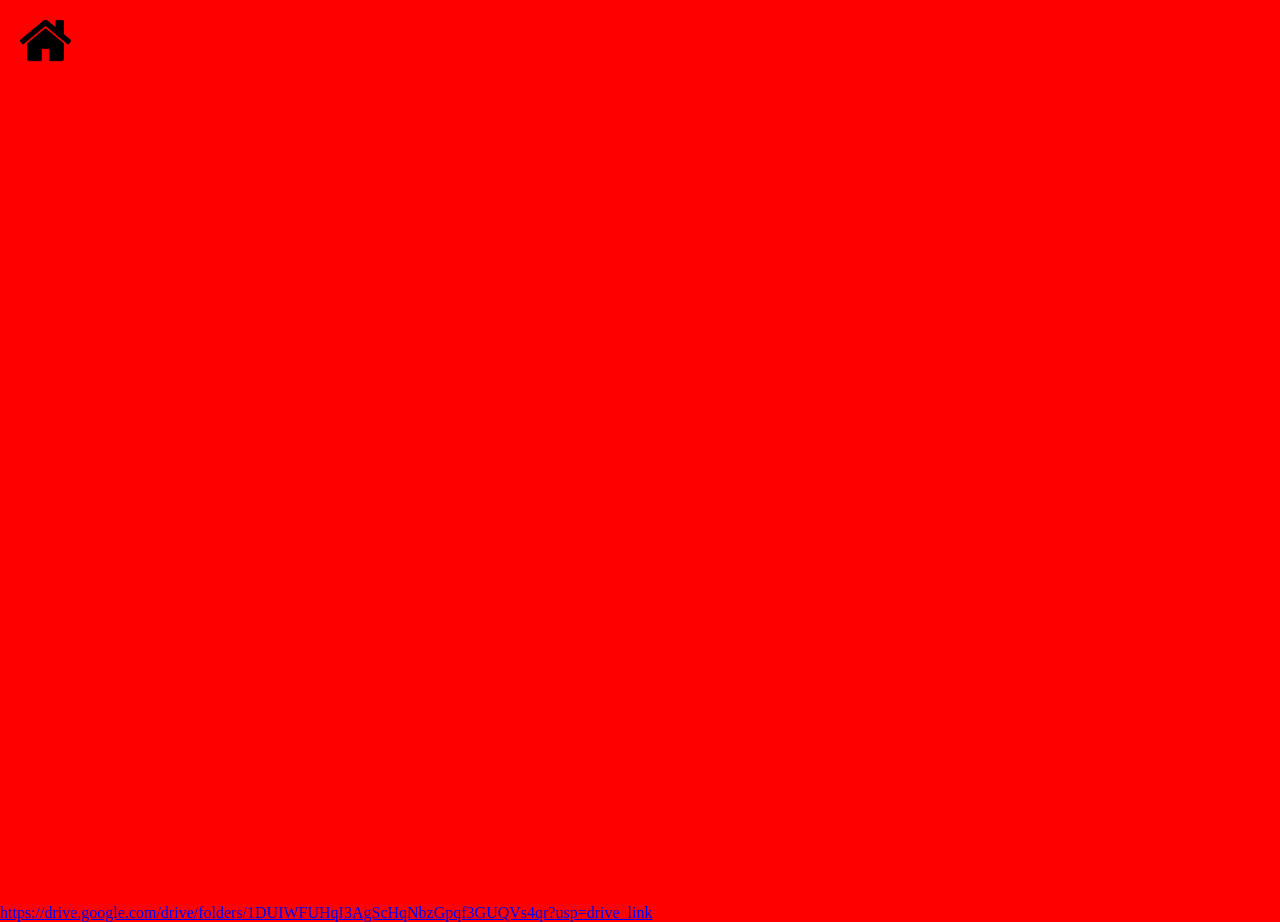
<file: bioscope_iframetry.html>
<!DOCTYPE html>
<html lang="en">
<head>
    <meta charset="UTF-8">
    <meta name="viewport" content="width=device-width, initial-scale=1.0">
    <title>Document</title>
    <link rel="stylesheet" href="stylebioscope.css">

</head>
<body>

   <!--  <div id="content">
    <a href="https://docs.google.com/document/d/1dnRY8R_j5MGbe_PFJvZsYQXnT1n81Ts8yCVi1FpBTvE/edit" target="myIframe">Link Text</a>
    <iframe class="frame" src= "https://docs.google.com/document/d/1dnRY8R_j5MGbe_PFJvZsYQXnT1n81Ts8yCVi1FpBTvE/edit" style="position: fixed; top: 0; left: 0; bottom: 0; right: 0; width: 100%; height: 100%; border: none; margin: 0; padding: 0; overflow: hidden; z-index: 999999;"name = "myIframe"></iframe>

    <div class="home-icon">
       Add your home icon here (e.g., an image or an icon font) 
        <img src="images/home-icon.png" alt="Home Icon">


    </div>
--> 


    <div class="home-icon">
        <!-- Add your home icon here (e.g., an image or an icon font) -->
        <a href="index2.html" target="_self"> <img src="images/home-icon.png" alt="Home Icon" width="10%" border="0px" >
    </div>


    <div class="container">
        <div class="home-icon">
            <!-- Add your home icon here (e.g., an image or an icon font) -->
            <a href="index2.html" target="_self"> <img src="images/home-icon.png" alt="Home Icon" width="10%" border="0px" >
        </div>
        
        <iframe src="https://docs.google.com/document/d/1dnRY8R_j5MGbe_PFJvZsYQXnT1n81Ts8yCVi1FpBTvE/edit?usp=sharing" frameborder="0"></iframe> 
       
       
       <!-- <iframe src=" http://www.googledrive.com/host/1DUIWFUHqI3AgScHqNbzGpqf3GUQVs4qr" frameborder="0"></iframe> -->
       
       <!--<iframe src="https://googledriveembedder.collegefam.com/?key=AIzaSyA2orzllkAThwIFvkgVIV92R_DobhrEe1w&folderid=1DUIWFUHqI3AgScHqNbzGpqf3GUQVs4qr" style="border:none;" width="100%"></iframe>-->

       https://drive.google.com/drive/folders/1DUIWFUHqI3AgScHqNbzGpqf3GUQVs4qr?usp=drive_link

    </div>


</body>
</html>
</file>
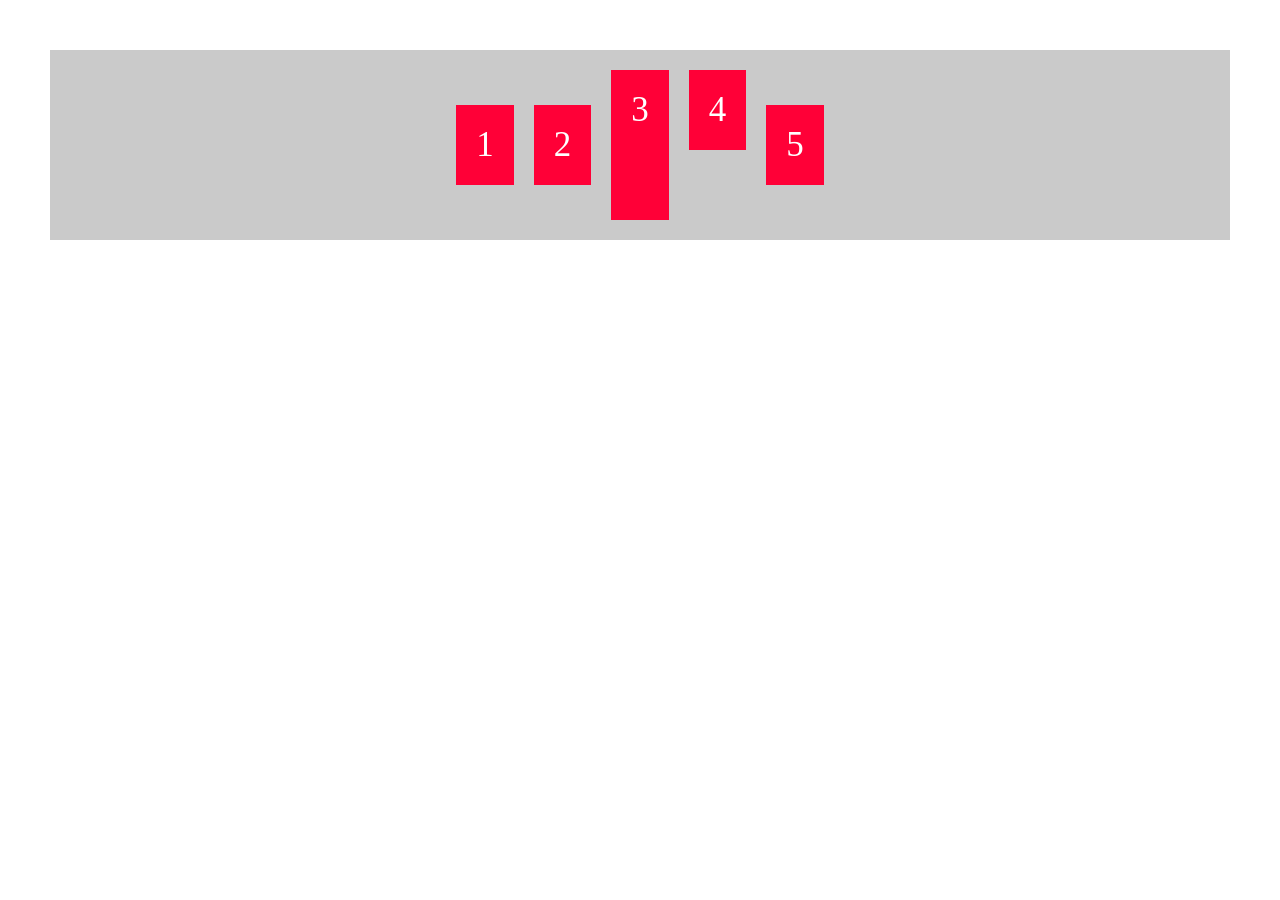
<file: flex.html>
<!DOCTYPE html>
<html lang="en">
<head>
    <meta charset="UTF-8">
    <meta name="viewport" content="width=device-width, initial-scale=1.0">
    <title>Document</title>
    <link rel="stylesheet" href="styleflex.css">
</head>
<body>
<div class="container">
    <div class="items-1 item">1</div>
    <div class="items-2 item">2</div>
    <div class="items-3 item">3</div>
    <div class="items-4 item">4</div>
    <div class="items-5 item">5</div>
</div>
<!-- <div class="containertwo"> 
    <div class="items-6 item"></div>
    <div class="items-7 item"></div>
    <div class="items-8 item"></div>
    <div class="items-9 item"></div>
    <div class="items-10 item"></div> -->
</div>
</body>
</html>
</file>
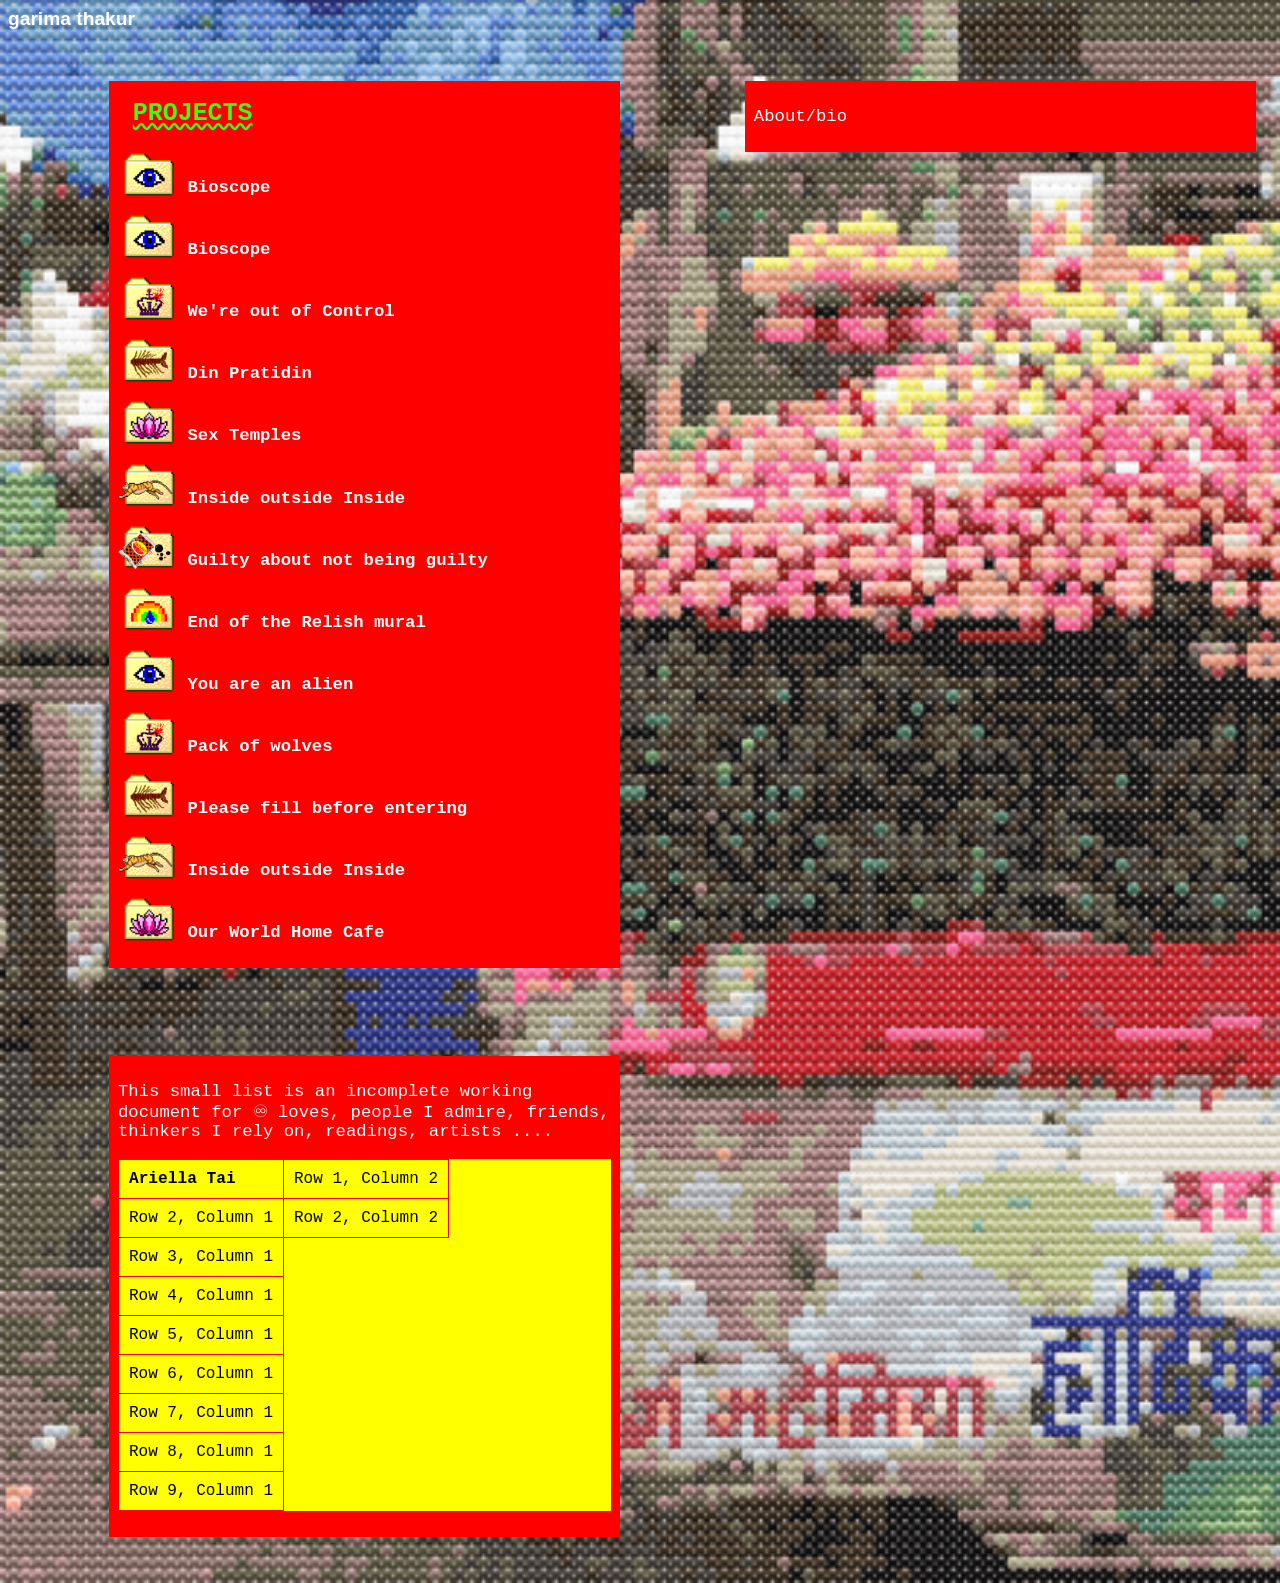
<file: index2.html>
<html lang="en">

<head>
    <meta charset="UTF-8">
    <meta http-equiv="X-UA-Compatible" content="IE=edge">
    <meta name="viewport" content="width=device-width, initial-scale=1.0">
    <title>gari's website</title>
    <link rel="stylesheet" href="style.css">
</head>

<body>

    <!--
    <div style="background-color: black; margin: 3% 10% 2%; display: inline-block; padding: 2%;">
        Hey it's <strong> <em> garima.</em> </strong>
        <br> <br>
        It's <strong>July, summer of 2023</strong> and I am in process of updating my website 😭 👾
        <br> <br>
        <em> Give me a min!</em>
        <br> <br>
        If you would like to contact me, please send me an email to <span style=" color:yellow; font-size:larger;">
            <strong> garimathakur82@gmail.com </strong> </span> <span
            style="background-color: black; color: black; font-size:larger;"></span>
    </div> -->

    <div class="toplogo">
    <a href="#" class="logo__link">
        <span class="logo__link__word logo__link__word--garima">garima</span> 
        <span class="logo__link__word logo__link__word--thakur">thakur</span>
    </a>
</div>



    <div class="projectbox">
        <p id="project"> PROJECTS </p>

        <!-- Trying the iframe fuctionality 
        <p>
            <a href="bioscope.html" target="_self"> <img src="images/icon_bioscope.png" alt="icon of an icon folder with a eye" width="12%"
                    border="0px" style="vertical-align: bottom;"></a> <a
                href="bioscope.html"
                target="_self" style="vertical-align: bottom;"> Bioscope </a> 
        </p> -->

         <!-- Trying the new portfolio page -->
        <p>
            <a href="bioscope.html" target="_self"> <img src="images/icon_bioscope.png" alt="icon of an icon folder with a eye" width="12%"
                    border="0px" style="vertical-align: bottom;"></a> <a
                href="bioscope.html"
                target="_self" style="vertical-align: bottom;"> Bioscope </a> 
        </p> 


        <!-- Main menu starting  -->


            <p>
            <a href="https://drive.google.com/drive/folders/1DUIWFUHqI3AgScHqNbzGpqf3GUQVs4qr?usp=drive_link"
                target="_blank"> <img src="images/icon_bioscope.png" alt="icon of an icon folder with a eye" width="12%"
                    border="0px" style="vertical-align: bottom;"></a> </a> <a
                href="https://drive.google.com/drive/folders/1DUIWFUHqI3AgScHqNbzGpqf3GUQVs4qr?usp=drive_link"
                target="_blank" style="vertical-align: bottom;"> Bioscope </a>
        </p>
        <p>
            <a href="https://drive.google.com/drive/folders/1JKO0fxf6GwTyau6FLRBmm0UeV-wHrm7f?usp=drive_link"
                target="_blank"> <img src="images/woc.png" alt="icon of an icon folder with a eye" width="12%"
                    border="0px" style="vertical-align: bottom;"></a> <a
                href="https://drive.google.com/drive/folders/1JKO0fxf6GwTyau6FLRBmm0UeV-wHrm7f?usp=drive_link"
                target="_blank" style="vertical-align: bottom;">We're out of Control </a>
        </p>


        <p>
            <a href="https://drive.google.com/drive/folders/1pzEq3Zc0_a_a-NdbMcaOqHBVnVy4CH9G?usp=drive_link"
                target="_blank"> <img src="images/icon_dinpratidin.png" alt="icon of an icon folder with a eye"
                    width="12%" border="0px" style="vertical-align: bottom;"></a> <a
                href="https://drive.google.com/drive/folders/1pzEq3Zc0_a_a-NdbMcaOqHBVnVy4CH9G?usp=drive_link"
                target="_blank" style="vertical-align: bottom;">Din Pratidin </a>
        </p>

        <p>
            <a href="https://drive.google.com/drive/folders/1SAUCd5AfZHIKawxndFe5HWrct5gr_c0T?usp=drive_link"
                target="_blank"> <img src="images/icon_sextemples.png" alt="" width="12%"
                    style="vertical-align: bottom;"></a> <a
                href="https://drive.google.com/drive/folders/1SAUCd5AfZHIKawxndFe5HWrct5gr_c0T?usp=drive_link"
                target="_blank" style="vertical-align: bottom;">Sex Temples </a>
        </p>
        <p>
            <a href="https://drive.google.com/drive/folders/13Fpmn8T2jQFylTvC68Ud1E-XWgzoHsRN?usp=drive_link"
                target="_blank"> <img src="images/ioi copy.png" alt="" width="12%" style="vertical-align: bottom;"></a>
            <a href="https://drive.google.com/drive/folders/13Fpmn8T2jQFylTvC68Ud1E-XWgzoHsRN?usp=drive_link"
                target="_blank" style="vertical-align: bottom;">Inside outside Inside </a>
        </p>

        <p>
            <a href="https://drive.google.com/drive/folders/17pmEjN5LJ9S-ZoXzBmrFW9gzr9k4Knbr?usp=drive_link"
                target="_blank"> <img src="images/icon_guilty.png" alt="" width="12%"
                    style="vertical-align: bottom;"></a> <a
                href="https://drive.google.com/drive/folders/17pmEjN5LJ9S-ZoXzBmrFW9gzr9k4Knbr?usp=drive_link"
                target="_blank" style="vertical-align: bottom;">Guilty about not being guilty</a>
        </p>

        <p>
            <a href="https://drive.google.com/drive/folders/15eQEYDUaHGA7nOB_gsV6Yc-vICDrE4SC?usp=drive_link"
                target="_blank"> <img src="images/icon_abbeymural.png" alt="" width="12%"
                    style="vertical-align: bottom;"></a> <a
                href="https://drive.google.com/drive/folders/15eQEYDUaHGA7nOB_gsV6Yc-vICDrE4SC?usp=drive_link"
                target="_blank" style="vertical-align: bottom;">End of the Relish mural</a>
        </p>
        <p>
            <a href="https://drive.google.com/drive/folders/1DUIWFUHqI3AgScHqNbzGpqf3GUQVs4qr?usp=drive_link"
                target="_blank"> <img src="images/icon_bioscope.png" alt="icon of an icon folder with a eye" width="12%"
                    style="vertical-align: bottom;" border="0px"></a></a> <a
                href="https://drive.google.com/drive/folders/1DUIWFUHqI3AgScHqNbzGpqf3GUQVs4qr?usp=drive_link"
                target="_blank" style="vertical-align: bottom;"> You are an alien </a>
        </p>
        <p>
            <a href="https://drive.google.com/drive/folders/1JKO0fxf6GwTyau6FLRBmm0UeV-wHrm7f?usp=drive_link"
                target="_blank"> <img src="images/woc.png" alt="icon of an icon folder with a eye" width="12%"
                    style="vertical-align: bottom;" border="0px"></a> <a
                href="https://drive.google.com/drive/folders/1JKO0fxf6GwTyau6FLRBmm0UeV-wHrm7f?usp=drive_link"
                target="_blank" style="vertical-align: bottom;">Pack of wolves </a>
        </p>

        <p>
            <a href="https://drive.google.com/drive/folders/1pzEq3Zc0_a_a-NdbMcaOqHBVnVy4CH9G?usp=drive_link"
                target="_blank"> <img src="images/icon_dinpratidin.png" alt="icon of an icon folder with a eye"
                    width="12%" style="vertical-align: bottom;" border="0px"></a> <a
                href="https://drive.google.com/drive/folders/1pzEq3Zc0_a_a-NdbMcaOqHBVnVy4CH9G?usp=drive_link"
                target="_blank" style="vertical-align: bottom;">Please fill before entering </a>
        </p>

        <p>
            <a href="https://drive.google.com/drive/folders/13Fpmn8T2jQFylTvC68Ud1E-XWgzoHsRN?usp=drive_link"
                target="_blank"> <img src="images/ioi copy.png" alt="" width="12%" style="vertical-align: bottom;"
                    border="0px"></a> <a
                href="https://drive.google.com/drive/folders/13Fpmn8T2jQFylTvC68Ud1E-XWgzoHsRN?usp=drive_link"
                target="_blank" style="vertical-align: bottom;">Inside outside Inside </a>
        </p>

        <p>
            <a href="https://drive.google.com/drive/folders/13Fpmn8T2jQFylTvC68Ud1E-XWgzoHsRN?usp=drive_link"
                target="_blank"> <img src="images/icon_sextemples.png" alt="" width="12%"
                    style="vertical-align: bottom;" border="0px"></a> <a
                href="https://drive.google.com/drive/folders/13Fpmn8T2jQFylTvC68Ud1E-XWgzoHsRN?usp=drive_link"
                target="_blank" style="vertical-align: bottom;"> Our World Home Cafe </a>
        </p>

    </div>


    <!--
       <br>
        <br>
            <p class="project">WEB BASED PROJECTS </p>
            <p>
                <a href="https://drive.google.com/drive/folders/1DUIWFUHqI3AgScHqNbzGpqf3GUQVs4qr?usp=drive_link" target="_blank">  <img src="images/icon_bioscope.png" alt="icon of an icon folder with a eye" width="10%" border="0px" ></a> </a> <a href="https://drive.google.com/drive/folders/1DUIWFUHqI3AgScHqNbzGpqf3GUQVs4qr?usp=drive_link" target="_blank"> You are an alien </a> 
            </p>
            <p>
                <a href="https://drive.google.com/drive/folders/1JKO0fxf6GwTyau6FLRBmm0UeV-wHrm7f?usp=drive_link" target="_blank">  <img src="images/woc.png" alt="icon of an icon folder with a eye" width="10%" border="0px" ></a> <a href="https://drive.google.com/drive/folders/1JKO0fxf6GwTyau6FLRBmm0UeV-wHrm7f?usp=drive_link" target="_blank">Pack of wolves </a>
            </p>  
        
            <p>
                <a href="https://drive.google.com/drive/folders/1pzEq3Zc0_a_a-NdbMcaOqHBVnVy4CH9G?usp=drive_link" target="_blank">  <img src="images/icon_dinpratidin.png" alt="icon of an icon folder with a eye" width="10%" border="0px" ></a> <a href="https://drive.google.com/drive/folders/1pzEq3Zc0_a_a-NdbMcaOqHBVnVy4CH9G?usp=drive_link" target="_blank">Please fill before entering </a>
            </p>  
            
            <p>
                <a href="https://drive.google.com/drive/folders/13Fpmn8T2jQFylTvC68Ud1E-XWgzoHsRN?usp=drive_link" target="_blank"> <img src="images/ioi copy.png" alt="" width="10.5%"> </a>  <a href="https://drive.google.com/drive/folders/13Fpmn8T2jQFylTvC68Ud1E-XWgzoHsRN?usp=drive_link" target="_blank">Inside outside Inside </a>
            </p>  
            
            <p>
                <a href="https://drive.google.com/drive/folders/13Fpmn8T2jQFylTvC68Ud1E-XWgzoHsRN?usp=drive_link" target="_blank"> <img src="images/icon_sextemples.png" alt="" width="10%"> </a>  <a href="https://drive.google.com/drive/folders/13Fpmn8T2jQFylTvC68Ud1E-XWgzoHsRN?usp=drive_link" target="_blank"> Our World Home Cafe </a> 
            </p>  
    
          
        
-->




    <div class="bio">
        <p class="project"> About/bio </p>
        <p>

        </p>


    </div>

    <div class="artists">
        <p> This small list is an incomplete working document for &#9854; loves, people I admire, friends, thinkers I
            rely on, readings, artists .... </p>

        <!--
                 <ul>
                    <li><a href="https://www.ariellatai.com/" target="_blank"> Ariella Tai </a> </li>
                    <li><a href="" target="_blank"> Autumn Knight </a> </li>
                    <li><a href="" target="_blank"> ------ </a> </li>
                    <li><a href="" target="_blank"> ------ </a> </li>
                    <li><a href="" target="_blank"> ------ </a> </li>
                    <li><a href="" target="_blank"> ------ </a> </li>
                    <li><a href="" target="_blank"> ------ </a> </li>
                    <li><a href="" target="_blank"> ------ </a> </li>
                    <li><a href="" target="_blank"> ------ </a> </li>
                    <li><a href="" target="_blank"> ------ </a> </li>
                    <li><a href="" target="_blank"> ------ </a> </li>
                    <li><a href="" target="_blank"> ------ </a> </li>
                    <li><a href="" target="_blank"> ------ </a> </li>
                    <li><a href="" target="_blank"> ------ </a> </li>
                    <li><a href="" target="_blank"> ------ </a> </li>
                    <li><a href="" target="_blank"> ------ </a> </li>
                    </ul>
-->
        <table>

            <tr>
                <td><a href="https://www.ariellatai.com/" target="_blank"> Ariella Tai </a> </td>
                <td>Row 1, Column 2</td>

            </tr>
            <tr>
                <td>Row 2, Column 1</td>
                <td>Row 2, Column 2</td>

            </tr>
            <tr>
                <td>Row 3, Column 1</td>
            </tr>
            <tr>
                <td>Row 4, Column 1</td>
            </tr>
            <tr>
                <td>Row 5, Column 1</td>
            </tr>
            <tr>
                <td>Row 6, Column 1</td>
            </tr>
            <tr>
                <td>Row 7, Column 1</td>
            </tr>
            <tr>
                <td>Row 8, Column 1</td>
            </tr>
            <tr>
                <td>Row 9, Column 1</td>
            </tr>


        </table>
        </p>


    </div>



    <!--                    
<div class="flex-container">
    <div class="flex-item">


        <p class="project"> PROJECTS </p>
        <p>
            <a href="https://drive.google.com/drive/folders/1DUIWFUHqI3AgScHqNbzGpqf3GUQVs4qr?usp=drive_link" target="_blank">  <img src="images/icon_bioscope.png" alt="icon of an icon folder with a eye" width="15%" border="0px" ></a> </a> <a href="https://drive.google.com/drive/folders/1DUIWFUHqI3AgScHqNbzGpqf3GUQVs4qr?usp=drive_link" target="_blank"> Bioscope </a> 
        </p>
        <p>
            <a href="https://drive.google.com/drive/folders/1JKO0fxf6GwTyau6FLRBmm0UeV-wHrm7f?usp=drive_link" target="_blank">  <img src="images/woc.png" alt="icon of an icon folder with a eye" width="10%" border="0px" ></a> <a href="https://drive.google.com/drive/folders/1JKO0fxf6GwTyau6FLRBmm0UeV-wHrm7f?usp=drive_link" target="_blank">We're out of Control </a>
        </p>  


        <p>
            <a href="https://drive.google.com/drive/folders/1pzEq3Zc0_a_a-NdbMcaOqHBVnVy4CH9G?usp=drive_link" target="_blank">  <img src="images/icon_dinpratidin.png" alt="icon of an icon folder with a eye" width="10%" border="0px" ></a> <a href="https://drive.google.com/drive/folders/1pzEq3Zc0_a_a-NdbMcaOqHBVnVy4CH9G?usp=drive_link" target="_blank">Din Pratidin </a>
        </p>  
        
        <p>
            <a href="https://drive.google.com/drive/folders/1SAUCd5AfZHIKawxndFe5HWrct5gr_c0T?usp=drive_link" target="_blank"> <img src="images/icon_sextemples.png" alt="" width="10%"> </a>  <a href="https://drive.google.com/drive/folders/1SAUCd5AfZHIKawxndFe5HWrct5gr_c0T?usp=drive_link" target="_blank">Sex Temples </a>
        </p>  
        <p>
            <a href="https://drive.google.com/drive/folders/13Fpmn8T2jQFylTvC68Ud1E-XWgzoHsRN?usp=drive_link" target="_blank"> <img src="images/ioi copy.png" alt="" width="10.5%"> </a>  <a href="https://drive.google.com/drive/folders/13Fpmn8T2jQFylTvC68Ud1E-XWgzoHsRN?usp=drive_link" target="_blank">Inside outside Inside </a>
        </p>  
        
        <p>
            <a href="https://drive.google.com/drive/folders/17pmEjN5LJ9S-ZoXzBmrFW9gzr9k4Knbr?usp=drive_link" target="_blank"> <img src="images/ioi copy.png" alt="" width="10.5%"> </a>  <a href="https://drive.google.com/drive/folders/13Fpmn8T2jQFylTvC68Ud1E-XWgzoHsRN?usp=drive_link" target="_blank">Guilty about not being guilty</a>
        </p>  
        
       <br>
        <br>
            <p class="project">WEB BASED PROJECTS </p>
            <p>
                <a href="https://drive.google.com/drive/folders/1DUIWFUHqI3AgScHqNbzGpqf3GUQVs4qr?usp=drive_link" target="_blank">  <img src="images/icon_bioscope.png" alt="icon of an icon folder with a eye" width="10%" border="0px" ></a> </a> <a href="https://drive.google.com/drive/folders/1DUIWFUHqI3AgScHqNbzGpqf3GUQVs4qr?usp=drive_link" target="_blank"> You are an alien </a> 
            </p>
            <p>
                <a href="https://drive.google.com/drive/folders/1JKO0fxf6GwTyau6FLRBmm0UeV-wHrm7f?usp=drive_link" target="_blank">  <img src="images/woc.png" alt="icon of an icon folder with a eye" width="10%" border="0px" ></a> <a href="https://drive.google.com/drive/folders/1JKO0fxf6GwTyau6FLRBmm0UeV-wHrm7f?usp=drive_link" target="_blank">Pack of wolves </a>
            </p>  
        
            <p>
                <a href="https://drive.google.com/drive/folders/1pzEq3Zc0_a_a-NdbMcaOqHBVnVy4CH9G?usp=drive_link" target="_blank">  <img src="images/icon_dinpratidin.png" alt="icon of an icon folder with a eye" width="10%" border="0px" ></a> <a href="https://drive.google.com/drive/folders/1pzEq3Zc0_a_a-NdbMcaOqHBVnVy4CH9G?usp=drive_link" target="_blank">Please fill before entering </a>
            </p>  
            
            <p>
                <a href="https://drive.google.com/drive/folders/13Fpmn8T2jQFylTvC68Ud1E-XWgzoHsRN?usp=drive_link" target="_blank"> <img src="images/ioi copy.png" alt="" width="10.5%"> </a>  <a href="https://drive.google.com/drive/folders/13Fpmn8T2jQFylTvC68Ud1E-XWgzoHsRN?usp=drive_link" target="_blank">Inside outside Inside </a>
            </p>  
            
            <p>
                <a href="https://drive.google.com/drive/folders/13Fpmn8T2jQFylTvC68Ud1E-XWgzoHsRN?usp=drive_link" target="_blank"> <img src="images/icon_sextemples.png" alt="" width="10%"> </a>  <a href="https://drive.google.com/drive/folders/13Fpmn8T2jQFylTvC68Ud1E-XWgzoHsRN?usp=drive_link" target="_blank">Sex Temples </a>
            </p>  
    </div>
    <div class="flex-item"></div>
    <div class="flex-item"></div>
    <div class="flex-item"></div>
  </div>
    -->


    <!--
  <table>
              
                <tr>
                    <td>Row 1, Column 1</td>
                    <td>Row 1, Column 2</td>
                </tr>
                <tr>
                    <td>Row 2, Column 1</td>
                    <td>Row 2, Column 2</td>
                </tr>
                <tr>
                    <td>Row 3, Column 1</td>
                    <td>Row 3, Column 2</td>
                </tr>
                <tr>
                    <td>Row 4, Column 1</td>
                    <td>Row 4, Column 2</td>
                </tr>
                <tr>
                    <td>Row 5, Column 1</td>
                    <td>Row 5, Column 2</td>
                </tr>
                <tr>
                    <td>Row 6, Column 1</td>
                    <td>Row 6, Column 2</td>
                </tr>
                <tr>
                    <td>Row 7, Column 1</td>
                    <td>Row 7, Column 2</td>
                </tr>
                <tr>
                    <td>Row 8, Column 1</td>
                    <td>Row 8, Column 2</td>
                </tr>
            </table>

-->





    <!--
    <div
        style="border:3px dotted black; display: inline-block; background-color: white; padding: 15px; text-align: center; color: black; margin-left: 10%; font-weight: bold;">
        You can also find me at <a href="https://www.instagram.com/garimath/" target="_blank"> <img
                style="vertical-align:middle" src="images/instagram.png" alt="instagram icon" width=" 30" height="30">
        </a>

        <div><img src="images/octo.gif" alt="Computer man" style="width:20%x;height:20%;"></div>

    </div>
    <br>
    <br>

 
-->

    <!--
<head>
    <meta charset="UTF-8">
    <title>Random Background Image</title>
    <style>
        body {
            margin: 0;
            padding: 0;
            background-size: cover;
            background-repeat: no-repeat;
            background-position: center;
        }
    </style>
</head>
<body>
    <script>
        const images = ['image1.jpg', 'image2.jpg', 'image3.jpg', 'image4.jpg'];
        const randomIndex = Math.floor(Math.random() * images.length);
        document.body.style.backgroundImage = `url(${images[randomIndex]})`;
    </script>
</body>
</html>


-->

</body>

</html>
</file>
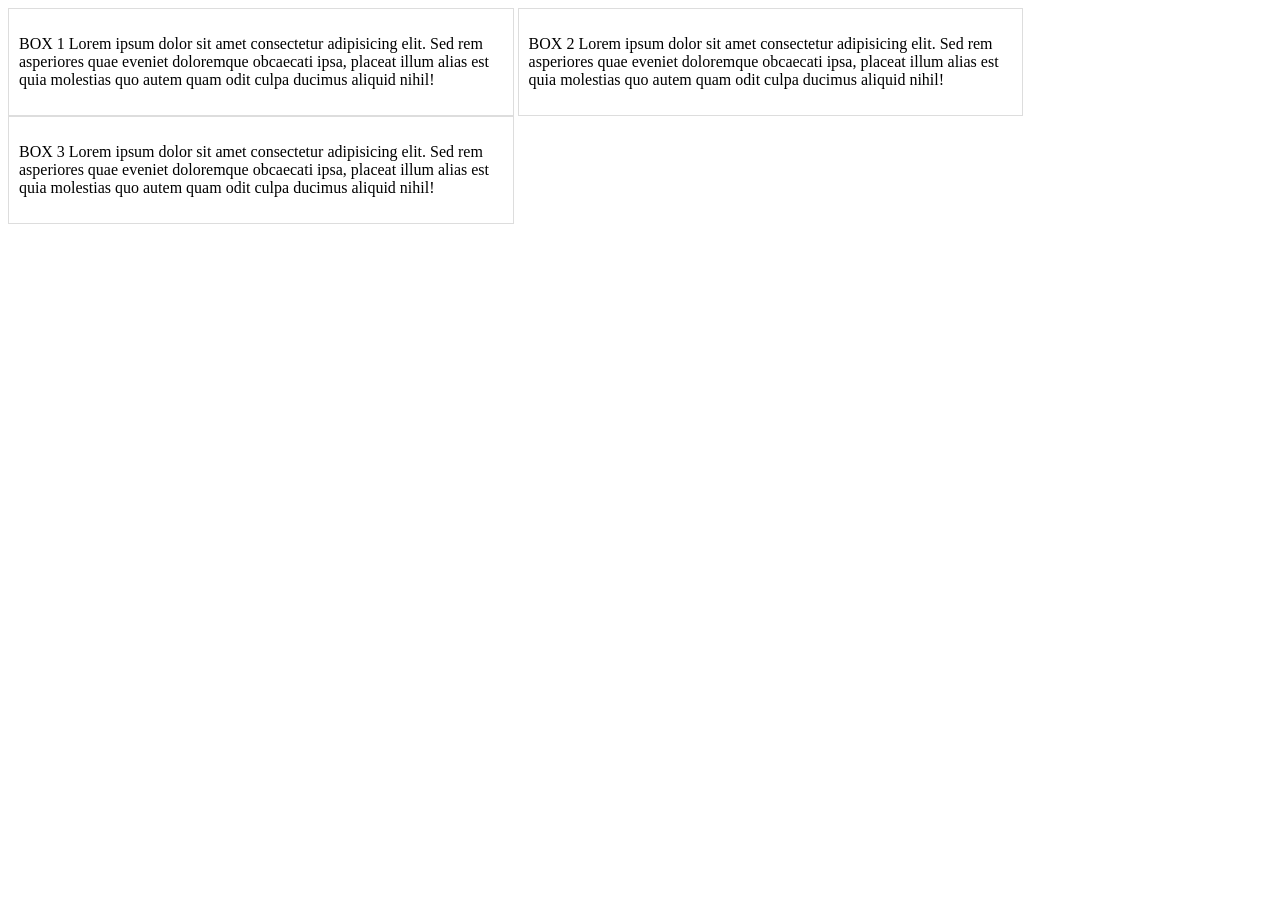
<file: indextry.html>
<!DOCTYPE html>
<html lang="en">
  <head>
    <meta charset="UTF-8" />
    <meta name="viewport" content="width=device-width, initial-scale=1.0" />
    <title>Document</title>
  </head>
  <body>
    <div class="container">
      <div class="box">
        <p>
          BOX 1 Lorem ipsum dolor sit amet consectetur adipisicing elit. Sed rem
          asperiores quae eveniet doloremque obcaecati ipsa, placeat illum alias
          est quia molestias quo autem quam odit culpa ducimus aliquid nihil!
        </p>
      </div>
      <div class="box"> <p> BOX 2
        Lorem ipsum dolor sit amet consectetur adipisicing elit. Sed rem
        asperiores quae eveniet doloremque obcaecati ipsa, placeat illum alias
        est quia molestias quo autem quam odit culpa ducimus aliquid nihil!
      </p></div>
      <div class="box">  <p> BOX 3
        Lorem ipsum dolor sit amet consectetur adipisicing elit. Sed rem
        asperiores quae eveniet doloremque obcaecati ipsa, placeat illum alias
        est quia molestias quo autem quam odit culpa ducimus aliquid nihil!
      </p></div>
    </div>

    <style>
      .container {
        overflow: hidden; /* Clear floats */
      }
      .box {
        display: inline-block; /* Set to inline-block */
        width: 40%; /* Distribute equally */
        box-sizing: border-box; /* Include padding and border in width */
        padding: 10px;
        border: 1px solid #ddd;
      }
    </style>
  </body>
</html>
</file>
<file: stylebioscope.css>
/* for the bioscope iframe */
body, html {
  margin: 0;
  padding: 0;
  height: 100%;
  background-color: red;
}
.container {
  position: relative;
  width: 100%;
  height: 100%;
}


iframe {
  width: 100%;
  height: 100%;
  border: none;
  margin-left: 8%;
}

.home-icon {
  position: absolute;
  top: 10px;
  left: 10px;
  z-index: 1;
  color: #fff;
  padding: 5px 10px;
  cursor: pointer;
}
</file>
<file: styleflex.css>
* {
margin: 0;
padding: 0;
box-sizing: border-box;
}

.container {
background-color: #cacaca;
padding: 10px;
margin: 50px;
/* height: 1400px; */
display: flex;
flex-direction: row;
justify-content: center;
align-items: center;
}

.item {
background-color: #ff0037;
color: #fff;
font-size: 35px;
padding: 20px; 
margin:10px;}

/* 
.items-3 {height: 150px;}

.items-4 {font-size: 100px;}
  */

  .items-3{height: 150px;}
  .items-4 {align-self: flex-start;}
</file>
<file: style.css>
body {
  font-family: "Courier New", Courier, monospace;
  font-size: larger;
  color: white;
  background-image: url(images/background.png);
  background-repeat: repeat;
  background-size: cover;
}

/*STYLING FOR LOGOTYPE*/
.logo {
  -webkit-user-select: none;
  -moz-user-select: none;
  -ms-user-select: none;
  user-select: none;
}

.logo__link {
  display: inline-block;
  color: inherit;
  text-decoration: none;
  position: relative;
}
@media (max-width: 992px) {
  .logo__link__word--garima {
    position: absolute;
    -webkit-transform: translateX(-108%) translateY(1.25em) rotate(-90deg);
    transform: translateX(-108%) translateY(1.25em) rotate(-90deg);
    -webkit-transform-origin: top right;
    transform-origin: top right;
  }
  .logo__link__word--thakur {
    padding-left: 0;
  }
}

a.logo__link:visited {
  background-color: #fa0202;
  color: black;
}

a.logo__link {
  text-decoration: none;
  color: white;
  font-weight: bold;
  font-size: 100%;
  font-family: Impact, Haettenschweiler, "Arial Narrow Bold", sans-serif;
}

a.logo__link__word--garima:hover {
  background-color: black;
  color: white;
}

a.logo__link__word--garima:visited {
  background-color: #fa0202;
  color: black;
}

a {
  text-decoration: none;
  color: white;
  font-weight: bold;
  font-size: 100%;
}

a:hover {
  background-color: black;
  color: white;
}

a:visited {
  background-color: #39ff14;
  color: black;
}

a:hover img {
  background-color: black;
  border-color: #39ff14;
  border-radius: 5%;
}

a:visited img {
  background-color: #39ff14;
}

table a {
  color: black;
  font-weight: bold;
  font-size: 101%;
}

table a:hover {
  background-color: red;
  color: white;
}

#project {
  font-weight: bolder;
  color: #39ff14;
  font-size: 130%;
  text-decoration-line: underline;
  text-decoration-style: wavy;
  margin-left: 3%;
  margin-top: 2%;
}

p {
  color: white;
  text-align: left;
  width: 100%;
  font-size: 90%;
  vertical-align: bottom;
}

.projectbox {
  font-size: 100%;
}

div.projectbox {
  background-color: rgb(255, 0, 0);
  margin: 4% -1% 3% 8%;
  padding: 0.7%;
  display: inline-block;
  width: 39%;
  vertical-align: top;
  margin-right: 1%;
}

@media screen and (width < 700px) {
  div.projectbox {
    width: 90%;
    margin-right: 10%;
  }
}

div.bio {
  background-color: rgb(255, 0, 0);
  margin: 4% -1% 3% 8%;
  padding: 0.7%;
  display: inline-block;
  width: 39%;
  vertical-align: top;
  margin-right: 1%;
}

@media screen and (width < 700px) {
  div.bio {
    width: 90%;
    margin-right: 10%;
  }
}

div.artists {
  background-color: rgb(255, 0, 0);
  margin: 4% -1% 3% 8%;
  padding: 0.7%;
  display: inline-block;
  width: 39%;
  vertical-align: top;
  margin-right: 1%;
}

@media screen and (width < 700px) {
  div.artists {
    width: 90%;
    margin-right: 10%;
  }
}

table {
  background-color: yellow;
  background-repeat: no-repeat;
  background-size: cover;
  border-collapse: collapse;
  width: 100%;
  display: inline-block;
}

td {
  padding: 10px;
  border: 1px solid red;
  background-blend-mode: lighten;
  background-size: cover;
  background-position: center;
}

td:nth-child(odd) {
  color: black;
}

td:nth-child(even) {
  color: black;
}

/*
iframe {
  position: absolute;
  width: 90%;
  height: 100%;
  z-index: -1;
  left: 020px;
  border: yellowgreen;
  margin-left: 5%;
  margin-right: 5%;
}

*/

/* .flex-container {
  display: flex;
  flex-direction: row;
  flex-wrap: wrap;

}

.flex-item {
  background-color: #f1f1f1;
  margin-bottom: 20px;
}

.flex-item:nth-child(1) {
  height: 100%; width: 20%;
  margin-top: 10px;
  margin-bottom: 5px;
  margin-left: 1%;

}

.flex-item:nth-child(2) {
      height: 100%; width: 20%;
  margin-top: 5px;
  margin-bottom: 5px;
  margin-left: 15%;
  background-color: yellow;

}

.flex-item:nth-child(3) {
height: 100%; width: 20%;
  margin-top: 5px;
  margin-bottom: 5px;
}

.flex-item:nth-child(4) {
height: 100%; width: 20%;
  margin-top: 5px;
  margin-bottom: 10px;
} 
.flex-container {
  display: flex;
  flex-wrap: wrap;
  justify-content: flex-end;}


.flex-item {
  width: 25%;
  max-width: 200px;
  margin: 1%;
  text-align: center;
  background-color: yellow;
}


*/
</file>
